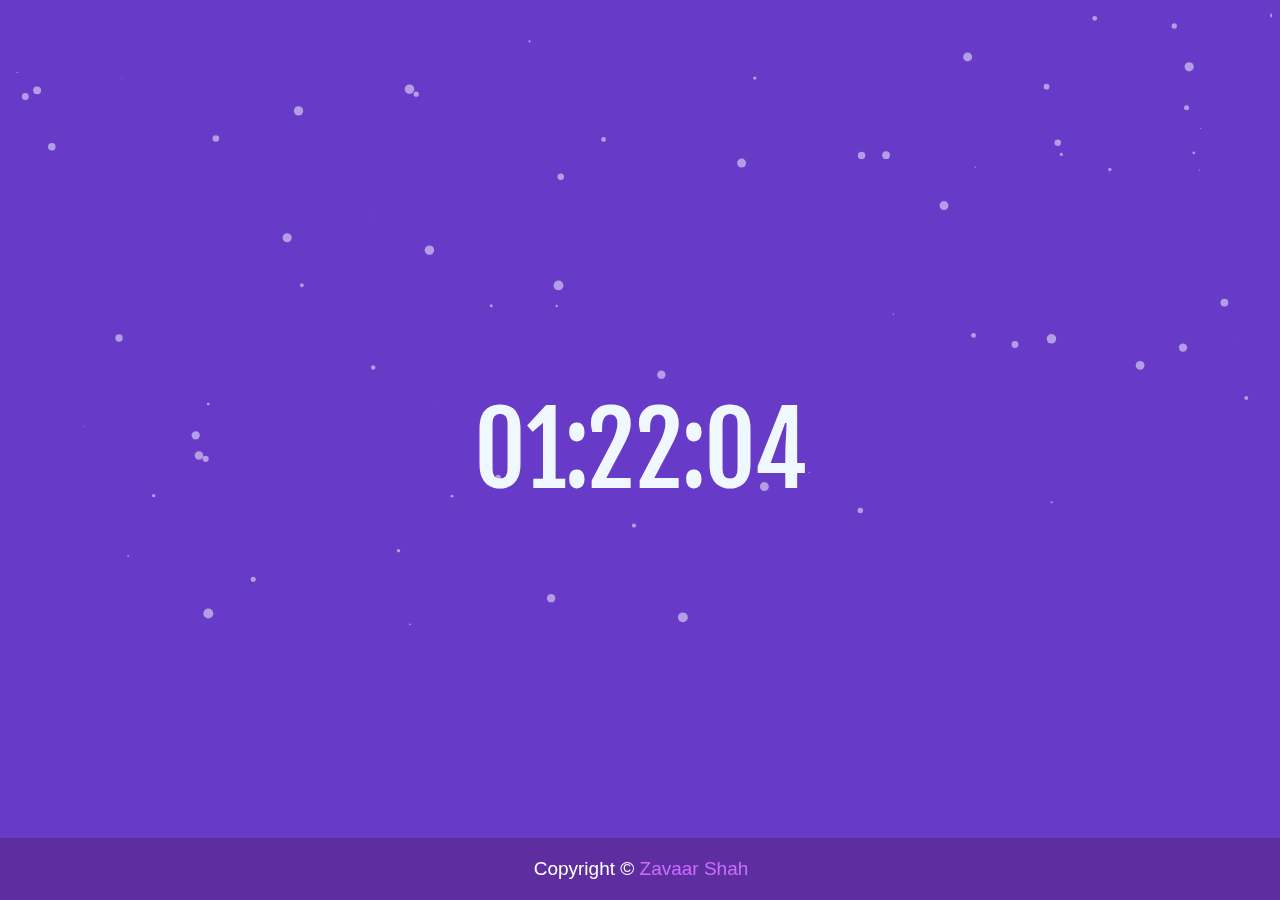
<file: api/clock/index.html>
<!DOCTYPE html>
<html>
<head>
    <meta charset="UTF-8">
    <meta name="viewport" content="width=device-width,initial-scale=1">
    <title>Simple Clock</title>
    <meta name="author" content="ThatZiv">
    <meta name="description" content="Simple Clock">
    <meta name="keywords" content="Simple,Clock,Neat,ThatZiv,Zua">
    <link rel="stylesheet" href="stylesheet.css" type="text/css">
    <link href="https://fonts.googleapis.com/css?family=Fjalla+One|Josefin+Sans" rel="stylesheet">
</head>
<body>
    <div id="particles-js"></div>
    <script src="particles/particles.js"></script>
    <script src="particles/app.js"></script>
    <div id="container">
        <!--Loads up main js-->
        <h1>
            <script src="clock.js"></script>
        </h1>
    </div>
    <div id="footer">	   
            <p>	
                Copyright &copy; <a href="https://github.com/thatziv">Zavaar Shah</a>	
            </p>	
        </div>	
    </body>
   
</body>
</html>
</file>
<file: api/clock/stylesheet.css>
body {
    font-family: 'Fjalla One', Arial;
    color: aliceblue;
    background-color: #673ac8;
}

#container {
    position: absolute;
    top: 50%;
    left: 50%;
    transform: translate(-50%,-50%);
    font-size: 100px;
    text-align: center;
}

#footer {
    font-family: 'Yanone Kaffeesatz', Arial;
    position: fixed;
    left: 0;
    bottom: 0;
    width: 100%;
    padding: 1px;
    background-color: rgba(55, 0, 0, 0.192);
    color: white;
    text-align: center;
    font-size: 19px;
}

a, a:visited {
    text-decoration: dotted;
    color: #cc6dff;
}

#particles-js {
    width: 100%;
    height: 100%;
    background-size: cover;
    background-position: 50% 50%;
    background-repeat: no-repeat;
}
</file>
